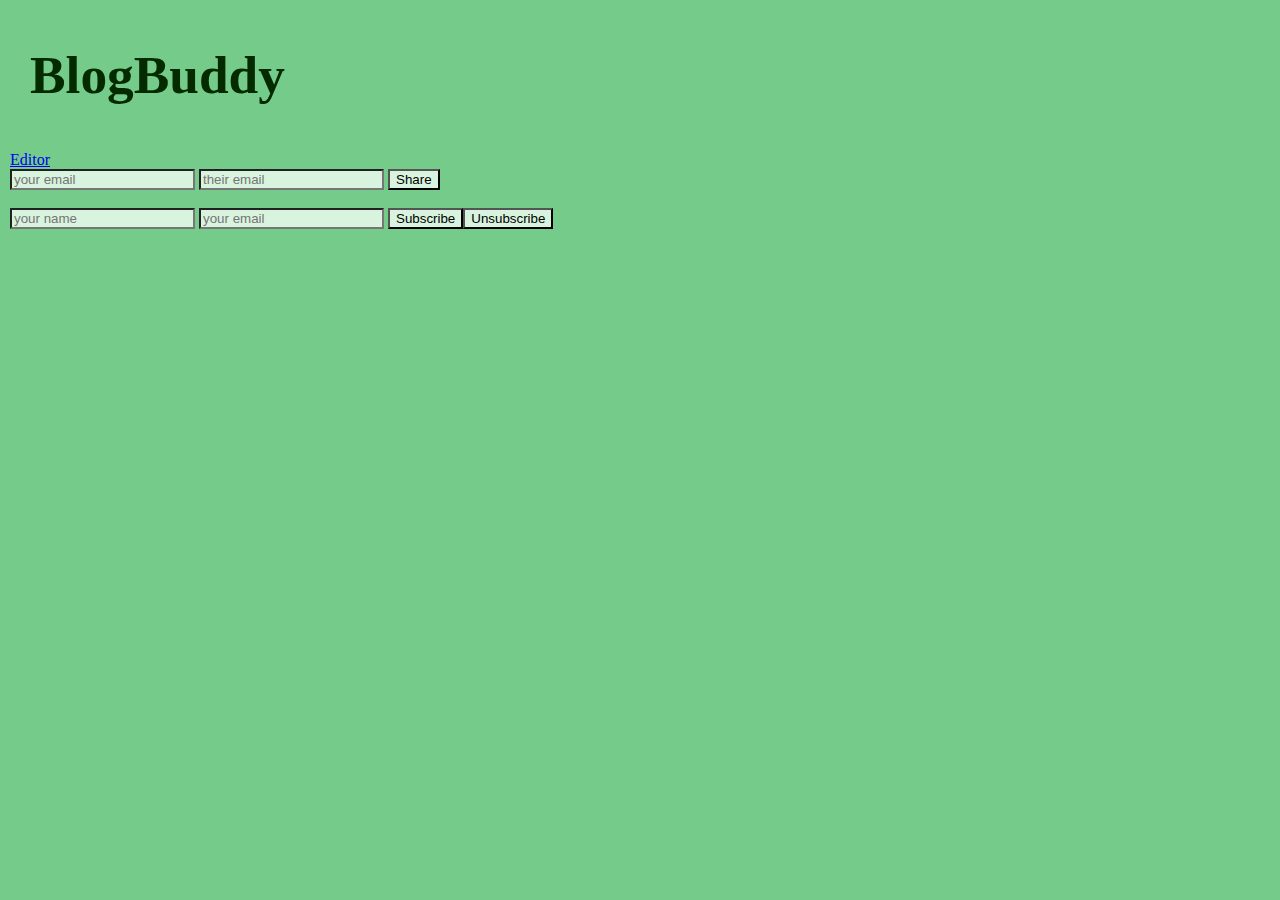
<file: index.html>
<!DOCTYPE html>
<html>
<head>
<meta charset="utf-8" />
<script src="blog.js">
	
</script>
<link rel="stylesheet" type="text/css" href="blog.css" />
<title>BlogBuddy</title>
</head>
<body>
	<h2>BlogBuddy</h2>
	<a href="editor.html">Editor</a>

	<form name="emailForm" method="post" action="email.php">
		<input type="text" name="fromEmail" placeholder="your email">
		<input type="text" name="toEmail" placeholder="their email"> <input
			type="submit" name="share" id="shareButton" value="Share"> <br>
		<br> <input type="text" name="subName" id="subscriberName"
			placeholder="your name"> <input type="text" name="subEmail"
			placeholder="your email"> <input type="submit"
			name="subscribe" id="subscribeButton" value="Subscribe"><input type="submit"
			name="unsubscribe" id="unsubscribeButton" value="Unsubscribe">

	</form>

</body>
</html>
</file>
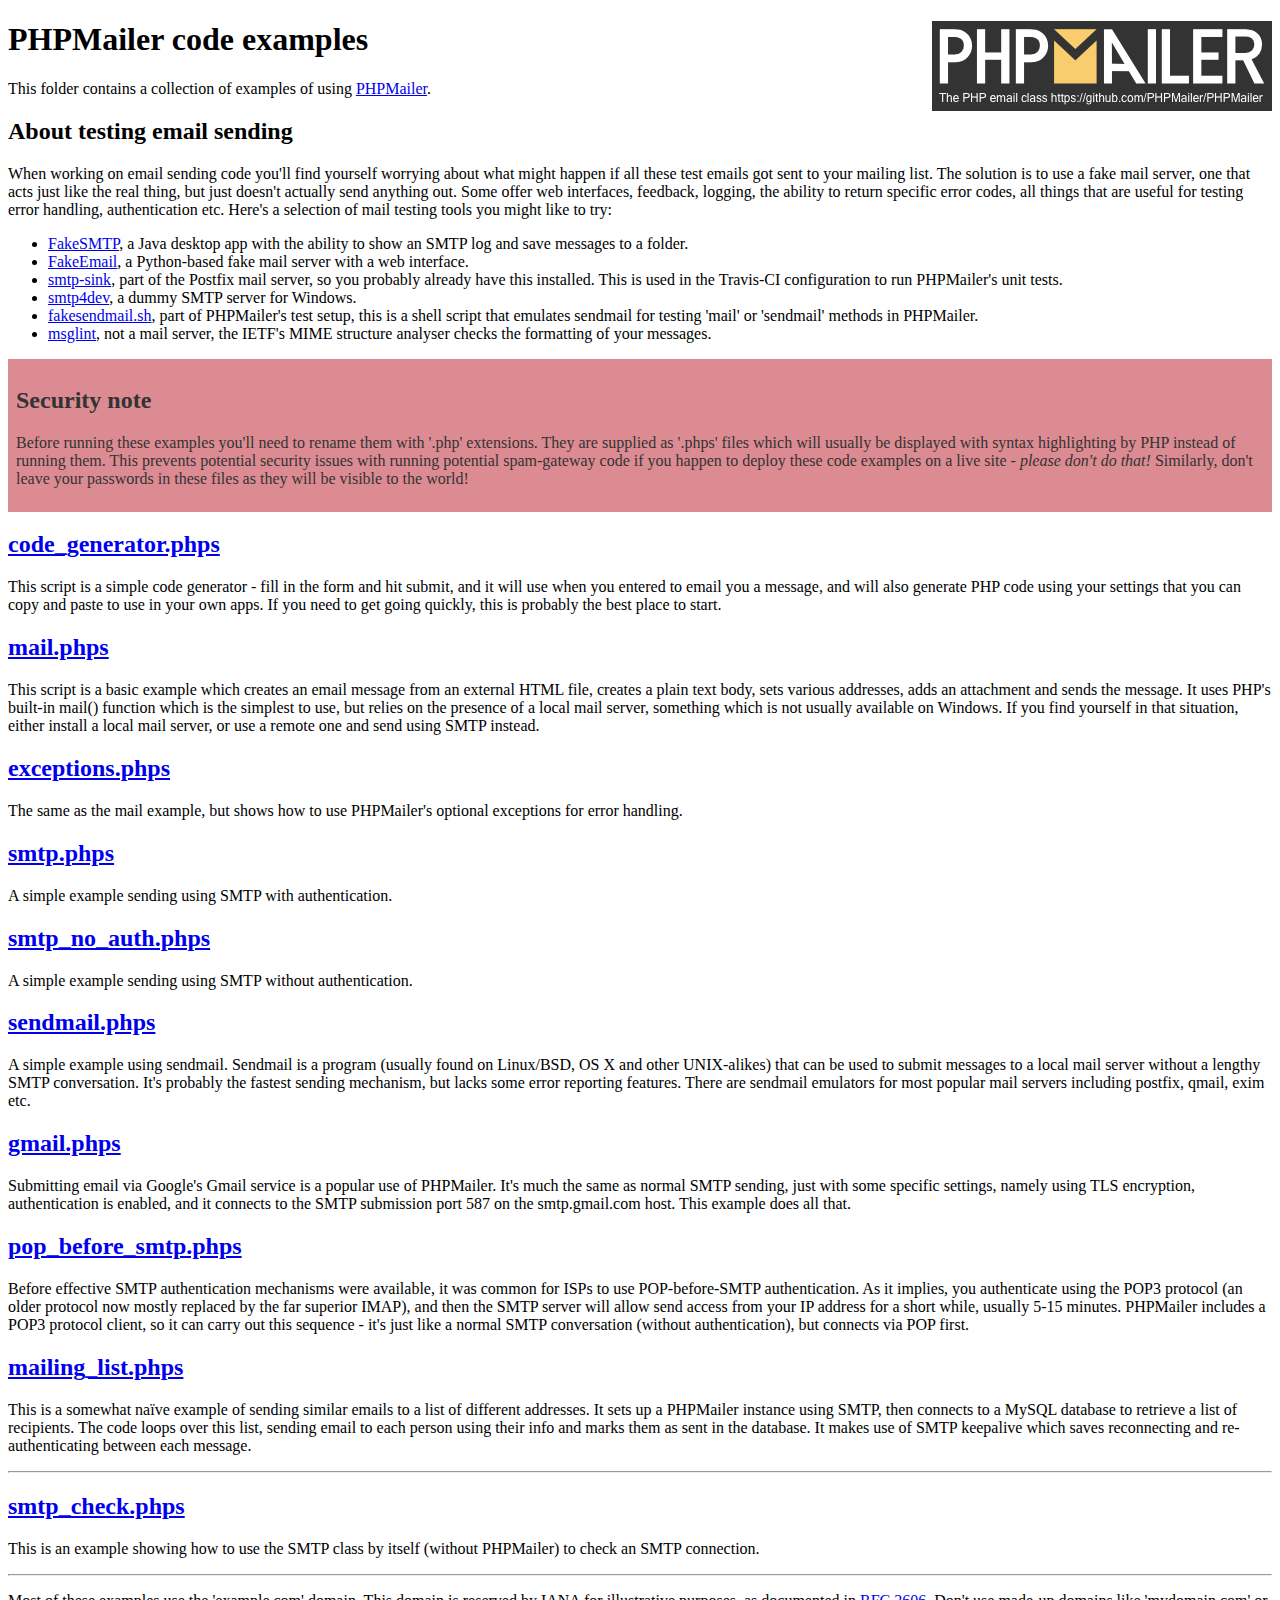
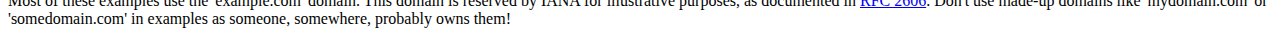
<file: PHPMailer-master/examples/index.html>
<!DOCTYPE html>
<html>
<head>
	<meta charset="UTF-8">
	<title>PHPMailer Examples</title>
</head>
<body>
<h1>PHPMailer code examples<a href="https://github.com/PHPMailer/PHPMailer"><img src="images/phpmailer.png" style="float:right; border:0;" alt="PHPMailer logo"></a></h1>
<p>This folder contains a collection of examples of using <a href="https://github.com/PHPMailer/PHPMailer">PHPMailer</a>.</p>
<h2>About testing email sending</h2>
<p>When working on email sending code you'll find yourself worrying about what might happen if all these test emails got sent to your mailing list. The solution is to use a fake mail server, one that acts just like the real thing, but just doesn't actually send anything out. Some offer web interfaces, feedback, logging, the ability to return specific error codes, all things that are useful for testing error handling, authentication etc. Here's a selection of mail testing tools you might like to try:</p>
<ul>
  <li><a href="https://github.com/Nilhcem/FakeSMTP">FakeSMTP</a>, a Java desktop app with the ability to show an SMTP log and save messages to a folder. </li>
  <li><a href="https://github.com/isotoma/FakeEmail">FakeEmail</a>, a Python-based fake mail server with a web interface.</li>
  <li><a href="http://www.postfix.org/smtp-sink.1.html">smtp-sink</a>, part of the Postfix mail server, so you probably already have this installed. This is used in the Travis-CI configuration to run PHPMailer's unit tests.</li>
  <li><a href="http://smtp4dev.codeplex.com">smtp4dev</a>, a dummy SMTP server for Windows.</li>
  <li><a href="https://github.com/PHPMailer/PHPMailer/blob/master/test/fakesendmail.sh">fakesendmail.sh</a>, part of PHPMailer's test setup, this is a shell script that emulates sendmail for testing 'mail' or 'sendmail' methods in PHPMailer.</li>
  <li><a href="http://tools.ietf.org/tools/msglint/">msglint</a>, not a mail server, the IETF's MIME structure analyser checks the formatting of your messages.</li>
</ul>
<div style="padding: 8px; color: #333333; background-color: #dc8b92">
<h2>Security note</h2>
<p>Before running these examples you'll need to rename them with '.php' extensions. They are supplied as '.phps' files which will usually be displayed with syntax highlighting by PHP instead of running them. This prevents potential security issues with running potential spam-gateway code if you happen to deploy these code examples on a live site - <em>please don't do that!</em> Similarly, don't leave your passwords in these files as they will be visible to the world!</p>
</div>
<h2><a href="code_generator.phps">code_generator.phps</a></h2>
<p>This script is a simple code generator - fill in the form and hit submit, and it will use when you entered to email you a message, and will also generate PHP code using your settings that you can copy and paste to use in your own apps. If you need to get going quickly, this is probably the best place to start.</p>
<h2><a href="mail.phps">mail.phps</a></h2>
<p>This script is a basic example which creates an email message from an external HTML file, creates a plain text body, sets various addresses, adds an attachment and sends the message. It uses PHP's built-in mail() function which is the simplest to use, but relies on the presence of a local mail server, something which is not usually available on Windows. If you find yourself in that situation, either install a local mail server, or use a remote one and send using SMTP instead.</p>
<h2><a href="exceptions.phps">exceptions.phps</a></h2>
<p>The same as the mail example, but shows how to use PHPMailer's optional exceptions for error handling.</p>
<h2><a href="smtp.phps">smtp.phps</a></h2>
<p>A simple example sending using SMTP with authentication.</p>
<h2><a href="smtp_no_auth.phps">smtp_no_auth.phps</a></h2>
<p>A simple example sending using SMTP without authentication.</p>
<h2><a href="sendmail.phps">sendmail.phps</a></h2>
<p>A simple example using sendmail. Sendmail is a program (usually found on Linux/BSD, OS X and other UNIX-alikes) that can be used to submit messages to a local mail server without a lengthy SMTP conversation. It's probably the fastest sending mechanism, but lacks some error reporting features. There are sendmail emulators for most popular mail servers including postfix, qmail, exim etc.</p>
<h2><a href="gmail.phps">gmail.phps</a></h2>
<p>Submitting email via Google's Gmail service is a popular use of PHPMailer. It's much the same as normal SMTP sending, just with some specific settings, namely using TLS encryption, authentication is enabled, and it connects to the SMTP submission port 587 on the smtp.gmail.com host. This example does all that.</p>
<h2><a href="pop_before_smtp.phps">pop_before_smtp.phps</a></h2>
<p>Before effective SMTP authentication mechanisms were available, it was common for ISPs to use POP-before-SMTP authentication. As it implies, you authenticate using the POP3 protocol (an older protocol now mostly replaced by the far superior IMAP), and then the SMTP server will allow send access from your IP address for a short while, usually 5-15 minutes. PHPMailer includes a POP3 protocol client, so it can carry out this sequence - it's just like a normal SMTP conversation (without authentication), but connects via POP first.</p>
<h2><a href="mailing_list.phps">mailing_list.phps</a></h2>
<p>This is a somewhat naïve example of sending similar emails to a list of different addresses. It sets up a PHPMailer instance using SMTP, then connects to a MySQL database to retrieve a list of recipients. The code loops over this list, sending email to each person using their info and marks them as sent in the database. It makes use of SMTP keepalive which saves reconnecting and re-authenticating between each message.</p>
<hr>
<h2><a href="smtp_check.phps">smtp_check.phps</a></h2>
<p>This is an example showing how to use the SMTP class by itself (without PHPMailer) to check an SMTP connection.</p>
<hr>
<p>Most of these examples use the 'example.com' domain. This domain is reserved by IANA for illustrative purposes, as documented in <a href="http://tools.ietf.org/html/rfc2606">RFC 2606</a>. Don't use made-up domains like 'mydomain.com' or 'somedomain.com' in examples as someone, somewhere, probably owns them!</p>
</body>
</html>
</file>
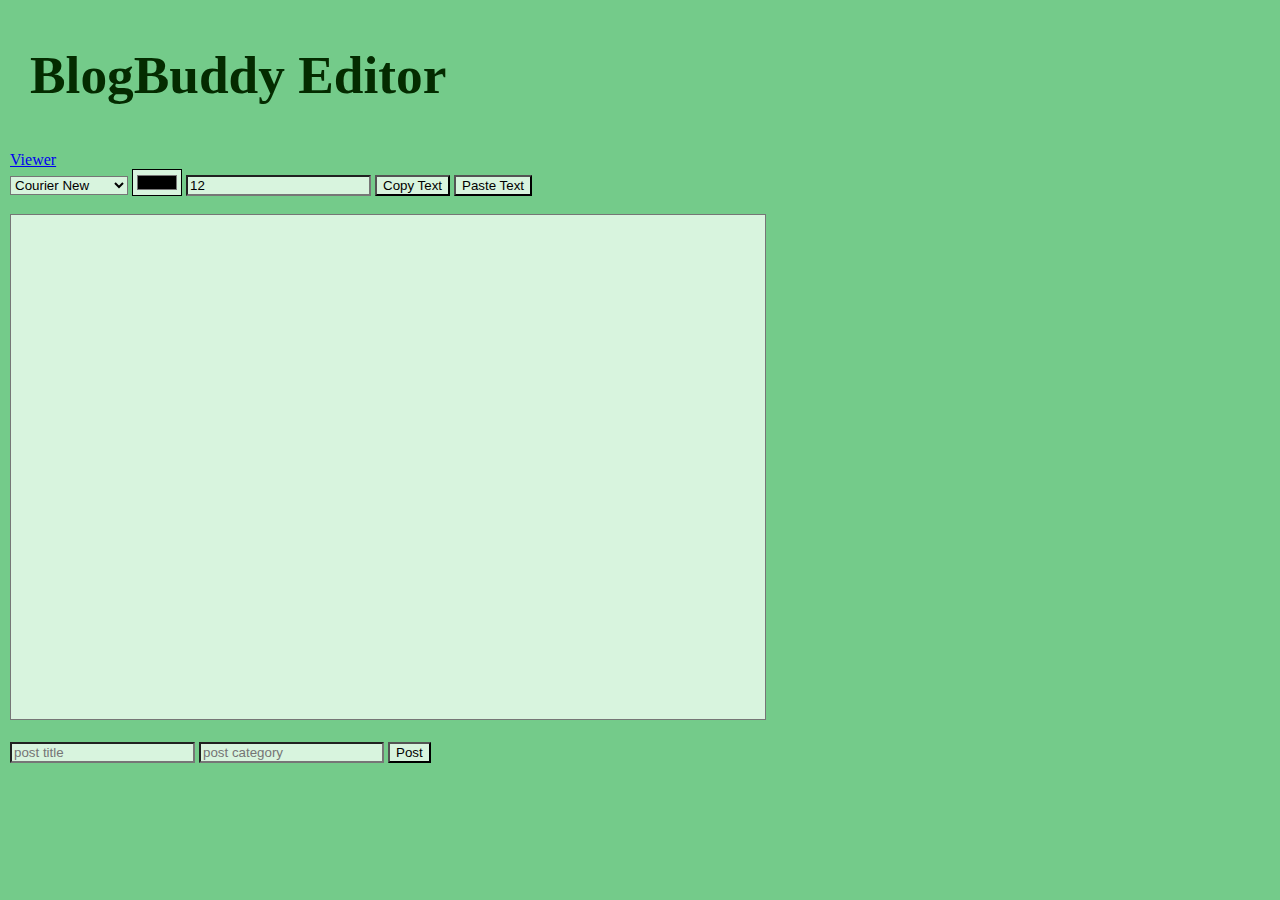
<file: editor.html>
<!DOCTYPE html>
<html>
<head>
<meta charset="utf-8" />
<script src="blog.js">
	
</script>
<link rel="stylesheet" type="text/css" href="blog.css" />
<title>BlogBuddy Editor</title>
</head>
<body>
	<h2>BlogBuddy Editor</h2>
	<a href="index.html">Viewer</a>

	<form name="buttonForm">
		<select name="font" id="font" onchange="changeFont()">
			<option value="Courier New">Courier New</option>
			<!-- 			<option value="Georgia">Georgia</option> -->
			<option value="Comic Sans MS">Comic Sans MS</option>
		</select> <input type="color" name="fontColor" id="fontColor"
			onchange="changeFontColor()"> <input type="number" min="1"
			name="fontSize" id="fontSize" onchange="changeFontSize()" value="12">
		<input type="button" name="copy" onclick="copyText()"
			value="Copy Text"> <input type="button" name="paste"
			onclick="pasteText()" value="Paste Text">
	</form>

	<form name="emailForm" method="post" action="email.php">
		<br>
		<textarea id="textArea" name="textArea" rows="25" cols="56"></textarea>
		<br>
		<br>
		<input type="text" name="postTitle" id="postTitle"
			placeholder="post title"> <input type="text"
			name="postCategory" id="posCategory" placeholder="post category">
		<input type="submit" name="post" id="postButton" value="Post">
	</form>

</body>
</html>
</file>
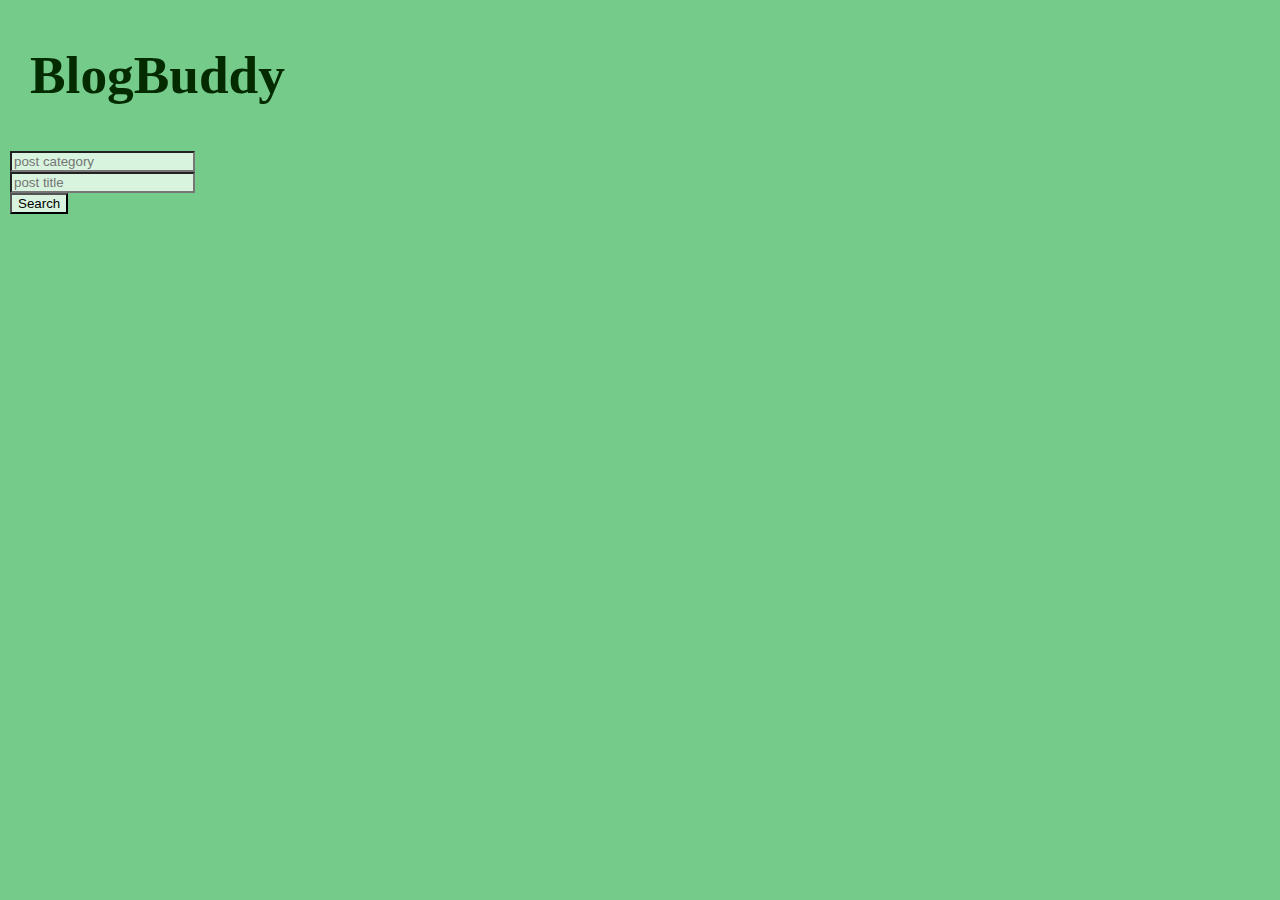
<file: postSearch.html>
<!DOCTYPE html>
<html>
<head>
<meta charset="utf-8" />
<script src="blog.js">
	
</script>
<link rel="stylesheet" type="text/css" href="blog.css" />
<title>BlogBuddy</title>
</head>
<body>
	<h2>BlogBuddy</h2>
	<!-- search form -->
	<form name="searchForm" method="post" action="search.php">

		<!-- post category field -->
		<input type="text" name="postCategory" id="postCategory"
			placeholder="post category"> <br>

		<!-- post title field -->
		<input type="text" name="postTitle" id="postTitle"
			placeholder="post title"> <br>

		<!-- form submit button -->
		<input type="submit" name="search" id="searchButton" value="Search">
	</form>

</body>
</html>
</file>
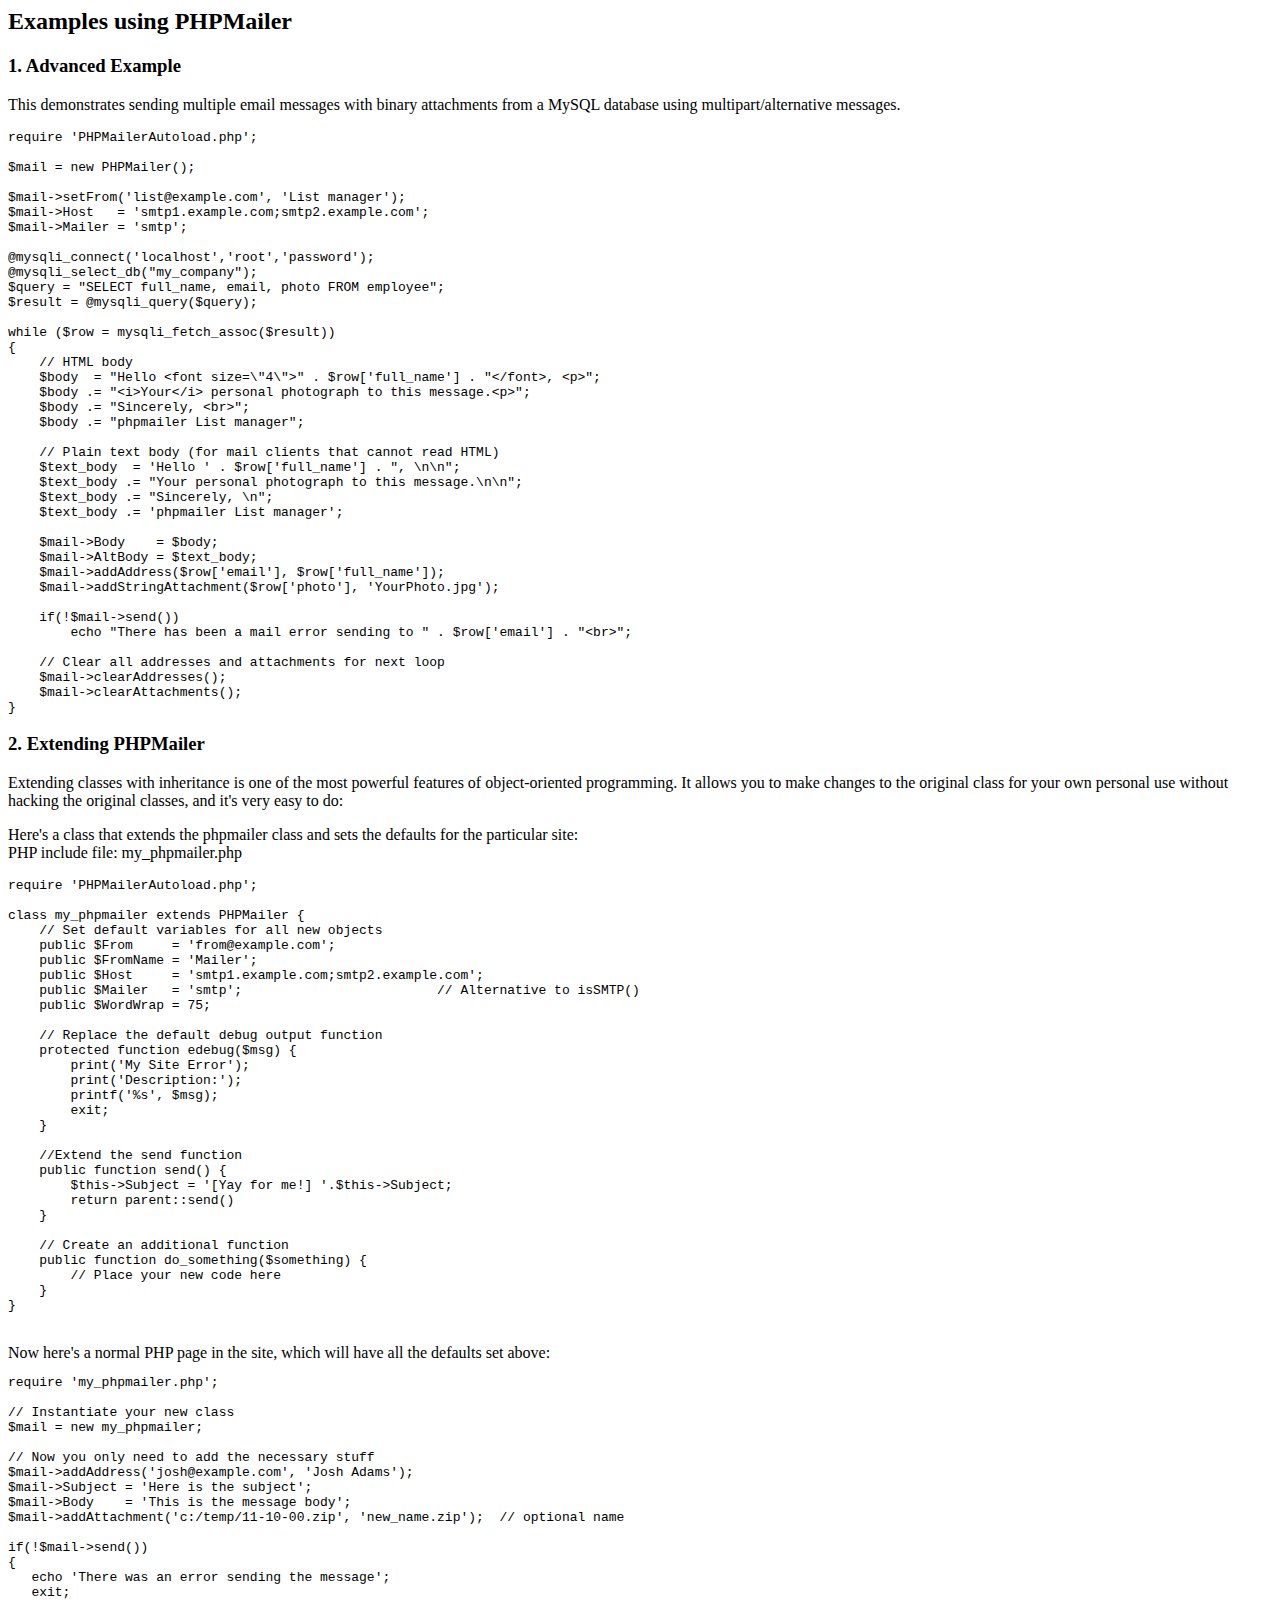
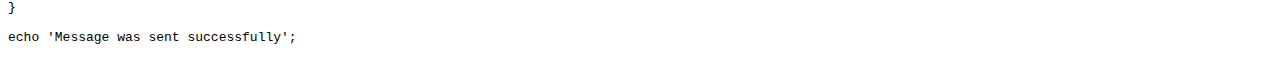
<file: PHPMailer-master/docs/extending.html>
<html>
<head>
<title>Examples using phpmailer</title>
</head>

<body>

<h2>Examples using PHPMailer</h2>

<h3>1. Advanced Example</h3>
<p>

This demonstrates sending multiple email messages with binary attachments
from a MySQL database using multipart/alternative messages.<p>

<pre>
require 'PHPMailerAutoload.php';

$mail = new PHPMailer();

$mail->setFrom('list@example.com', 'List manager');
$mail->Host   = 'smtp1.example.com;smtp2.example.com';
$mail->Mailer = 'smtp';

@mysqli_connect('localhost','root','password');
@mysqli_select_db("my_company");
$query = "SELECT full_name, email, photo FROM employee";
$result = @mysqli_query($query);

while ($row = mysqli_fetch_assoc($result))
{
    // HTML body
    $body  = "Hello &lt;font size=\"4\"&gt;" . $row['full_name'] . "&lt;/font&gt;, &lt;p&gt;";
    $body .= "&lt;i&gt;Your&lt;/i&gt; personal photograph to this message.&lt;p&gt;";
    $body .= "Sincerely, &lt;br&gt;";
    $body .= "phpmailer List manager";

    // Plain text body (for mail clients that cannot read HTML)
    $text_body  = 'Hello ' . $row['full_name'] . ", \n\n";
    $text_body .= "Your personal photograph to this message.\n\n";
    $text_body .= "Sincerely, \n";
    $text_body .= 'phpmailer List manager';

    $mail->Body    = $body;
    $mail->AltBody = $text_body;
    $mail->addAddress($row['email'], $row['full_name']);
    $mail->addStringAttachment($row['photo'], 'YourPhoto.jpg');

    if(!$mail->send())
        echo "There has been a mail error sending to " . $row['email'] . "&lt;br&gt;";

    // Clear all addresses and attachments for next loop
    $mail->clearAddresses();
    $mail->clearAttachments();
}
</pre>
<p>

<h3>2. Extending PHPMailer</h3>
<p>

Extending classes with inheritance is one of the most
powerful features of object-oriented programming. It allows you to make changes to the
original class for your own personal use without hacking the original
classes, and it's very easy to do:

<p>
Here's a class that extends the phpmailer class and sets the defaults
for the particular site:<br>
PHP include file: my_phpmailer.php
<p>

<pre>
require 'PHPMailerAutoload.php';

class my_phpmailer extends PHPMailer {
    // Set default variables for all new objects
    public $From     = 'from@example.com';
    public $FromName = 'Mailer';
    public $Host     = 'smtp1.example.com;smtp2.example.com';
    public $Mailer   = 'smtp';                         // Alternative to isSMTP()
    public $WordWrap = 75;

    // Replace the default debug output function
    protected function edebug($msg) {
        print('My Site Error');
        print('Description:');
        printf('%s', $msg);
        exit;
    }

    //Extend the send function
    public function send() {
        $this->Subject = '[Yay for me!] '.$this->Subject;
        return parent::send()
    }

    // Create an additional function
    public function do_something($something) {
        // Place your new code here
    }
}
</pre>
<br>
Now here's a normal PHP page in the site, which will have all the defaults set above:<br>

<pre>
require 'my_phpmailer.php';

// Instantiate your new class
$mail = new my_phpmailer;

// Now you only need to add the necessary stuff
$mail->addAddress('josh@example.com', 'Josh Adams');
$mail->Subject = 'Here is the subject';
$mail->Body    = 'This is the message body';
$mail->addAttachment('c:/temp/11-10-00.zip', 'new_name.zip');  // optional name

if(!$mail->send())
{
   echo 'There was an error sending the message';
   exit;
}

echo 'Message was sent successfully';
</pre>
</body>
</html>
</file>
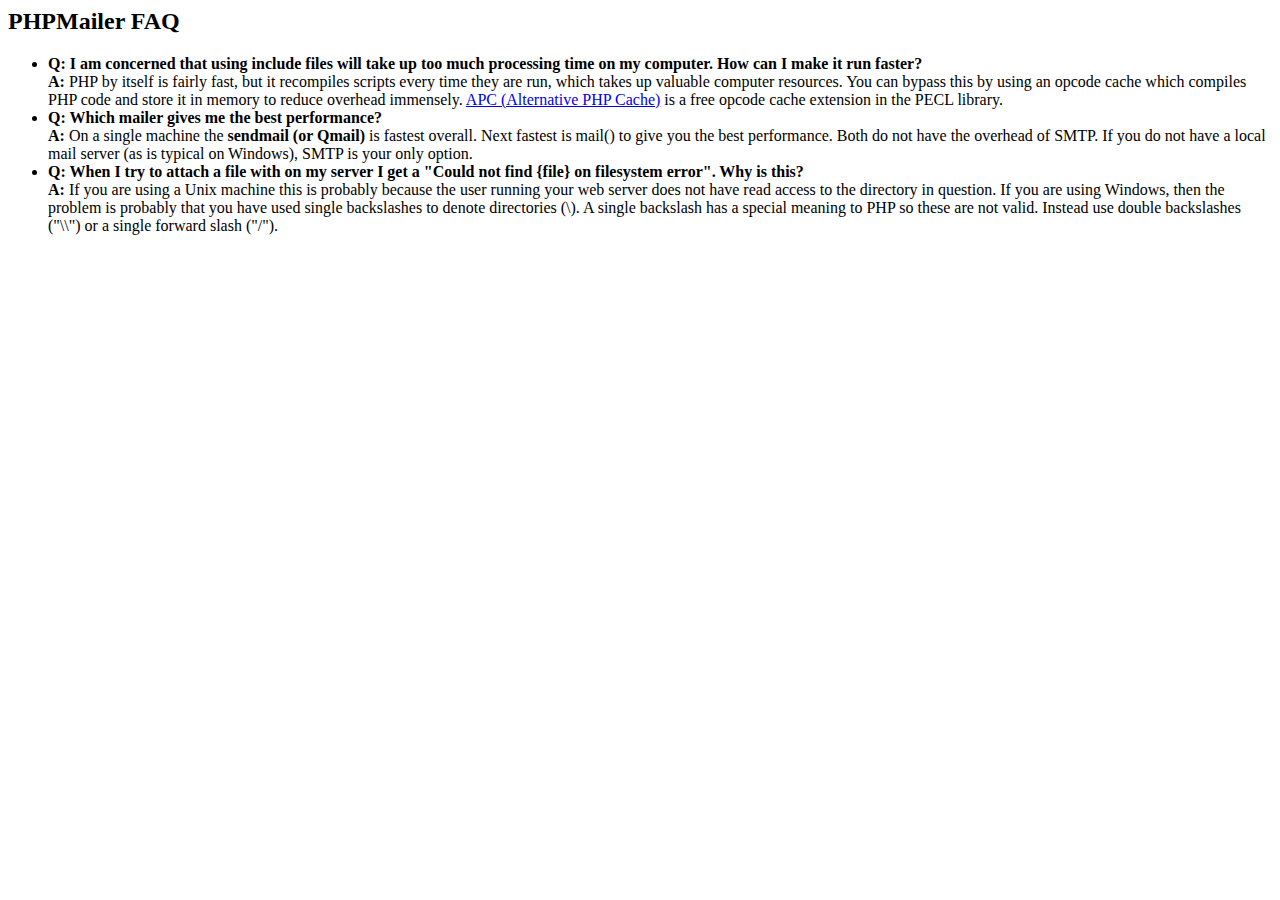
<file: PHPMailer-master/docs/faq.html>
﻿<html>
<head>
<title>PHPMailer FAQ</title>
</head>
<body>
<h2>PHPMailer FAQ</h2>
<ul>
    <li><strong>Q: I am concerned that using include files will take up too much
    processing time on my computer. How can I make it run faster?</strong><br>
    <strong>A:</strong> PHP by itself is fairly fast, but it recompiles scripts every time they are run, which takes up valuable
    computer resources. You can bypass this by using an opcode cache which compiles
    PHP code and store it in memory to reduce overhead immensely. <a href="http://www.php.net/apc/">APC
    (Alternative PHP Cache)</a> is a free opcode cache extension in the PECL library.</li>
    <li><strong>Q: Which mailer gives me the best performance?</strong><br>
    <strong>A:</strong> On a single machine the <strong>sendmail (or Qmail)</strong> is fastest overall.
    Next fastest is mail() to give you the best performance. Both do not have the overhead of SMTP.
    If you do not have a local mail server (as is typical on Windows), SMTP is your only option.</li>
    <li><strong>Q: When I try to attach a file with on my server I get a
    "Could not find {file} on filesystem error". Why is this?</strong><br>
    <strong>A:</strong> If you are using a Unix machine this is probably because the user
    running your web server does not have read access to the directory in question. If you are using Windows,
    then the problem is probably that you have used single backslashes to denote directories (\).
    A single backslash has a special meaning to PHP so these are not
    valid. Instead use double backslashes ("\\") or a single forward
    slash ("/").</li>
</ul>
</body>
</html>
</file>
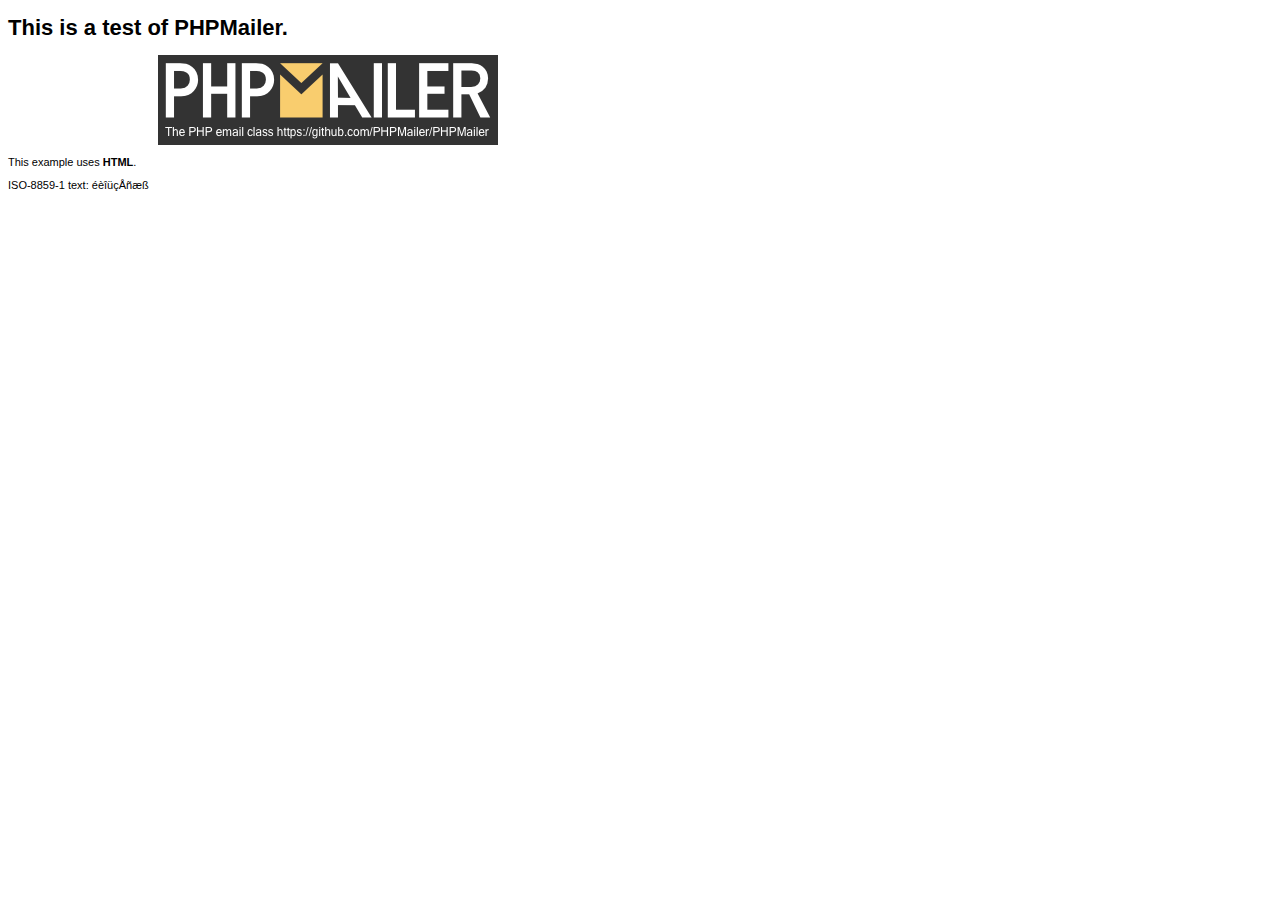
<file: PHPMailer-master/examples/contents.html>
<!DOCTYPE HTML PUBLIC "-//W3C//DTD HTML 4.01 Transitional//EN" "http://www.w3.org/TR/html4/loose.dtd">
<html>
<head>
  <meta http-equiv="Content-Type" content="text/html; charset=iso-8859-1">
  <title>PHPMailer Test</title>
</head>
<body>
<div style="width: 640px; font-family: Arial, Helvetica, sans-serif; font-size: 11px;">
  <h1>This is a test of PHPMailer.</h1>
  <div align="center">
    <a href="https://github.com/PHPMailer/PHPMailer/"><img src="images/phpmailer.png" height="90" width="340" alt="PHPMailer rocks"></a>
  </div>
  <p>This example uses <strong>HTML</strong>.</p>
  <p>ISO-8859-1 text: ���������</p>
</div>
</body>
</html>
</file>
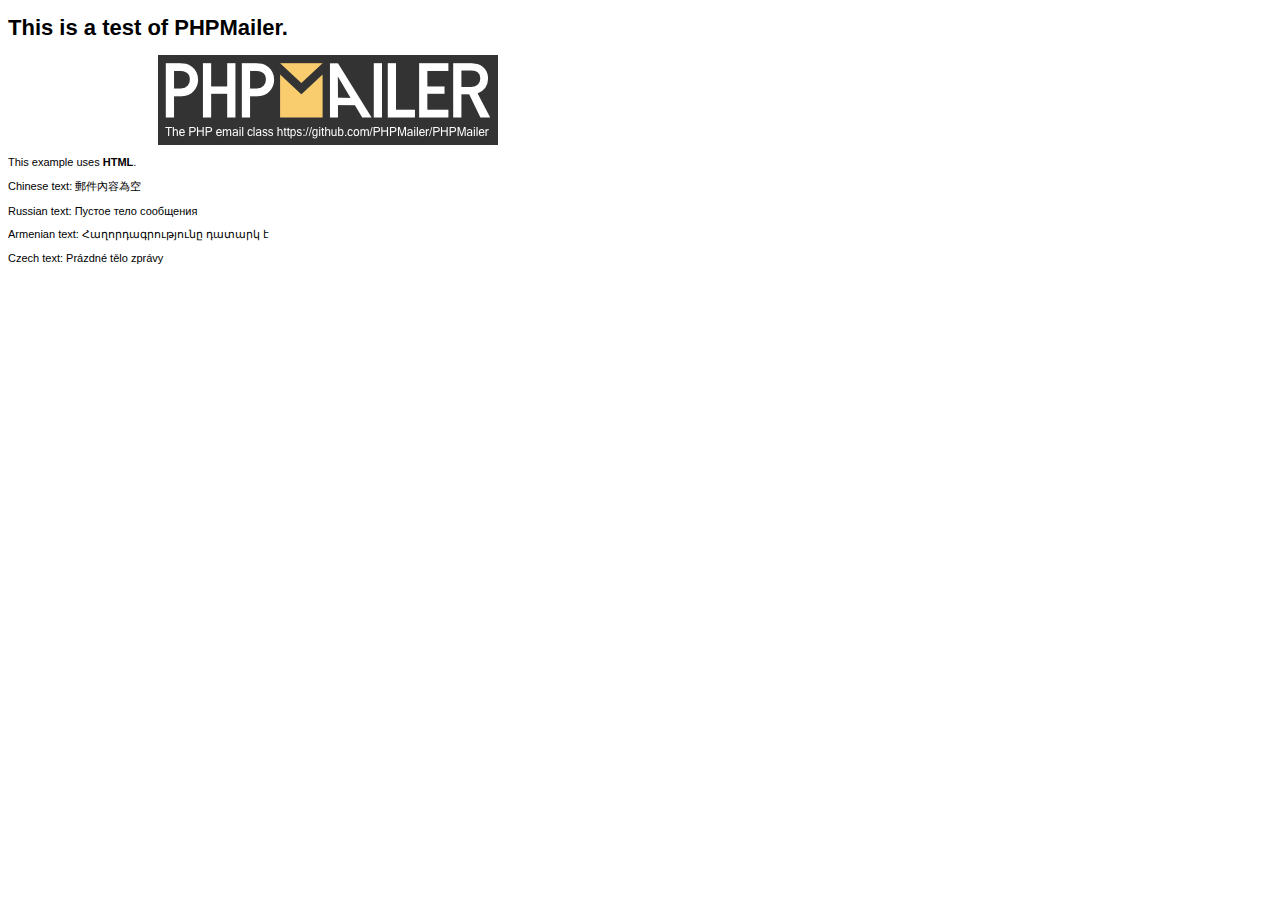
<file: PHPMailer-master/examples/contentsutf8.html>
<!DOCTYPE HTML PUBLIC "-//W3C//DTD HTML 4.01 Transitional//EN" "http://www.w3.org/TR/html4/loose.dtd">
<html>
<head>
  <meta http-equiv="Content-Type" content="text/html; charset=utf-8">
  <title>PHPMailer Test</title>
</head>
<body>
<div style="width: 640px; font-family: Arial, Helvetica, sans-serif; font-size: 11px;">
  <h1>This is a test of PHPMailer.</h1>
  <div align="center">
    <a href="https://github.com/PHPMailer/PHPMailer/"><img src="images/phpmailer.png" height="90" width="340" alt="PHPMailer rocks"></a>
  </div>
  <p>This example uses <strong>HTML</strong>.</p>
  <p>Chinese text: 郵件內容為空</p>
  <p>Russian text: Пустое тело сообщения</p>
  <p>Armenian text: Հաղորդագրությունը դատարկ է</p>
  <p>Czech text: Prázdné tělo zprávy</p>
</div>
</body>
</html>
</file>
<file: blog.css>
@CHARSET "UTF-8";

#textArea {
	font-size: 12pt;
	font-family: "Courier New";
	resize: none;
	max-width: 750px;
	min-width: 750px;
	max-height: 500px;
	min-height: 500px;
}

h2 {
	font-family: impact;
	font-size: 40pt;
	padding-left: 20px;
}

body {
	margin: 10px;
	background: #74cb8a;
	font-family: "Palatino Linotype";
	color: #042b00;
}

input, select, textarea, article {
	background: #d8f4de;
}

article {
	padding: 5px;
	border: 5px ridge #7bcd88;
}

#leftColumn {
	float: left;
	/* width: 70%; */
	padding: 5px;
	/* padding-top: 5px; */
	background: #b1ffb8;
	border: 5px ridge #59ae6b;
	height: 100%;
}

#stream {
	float: left;
	padding: 5px;
	background: #b1ffb8;
	border: 5px ridge #59ae6b;
	height: 100%;
	margin: auto
}

#search {
	float: right;
	padding: 15px;
	background: #b1ffb8;
	/* #d7e8fd; */
	/* #b1ffb8 */
	border: 5px ridge #59ae6b;
	height: 100%;
}

#logo {
	display: block;
	margin: auto;
}
</file>
